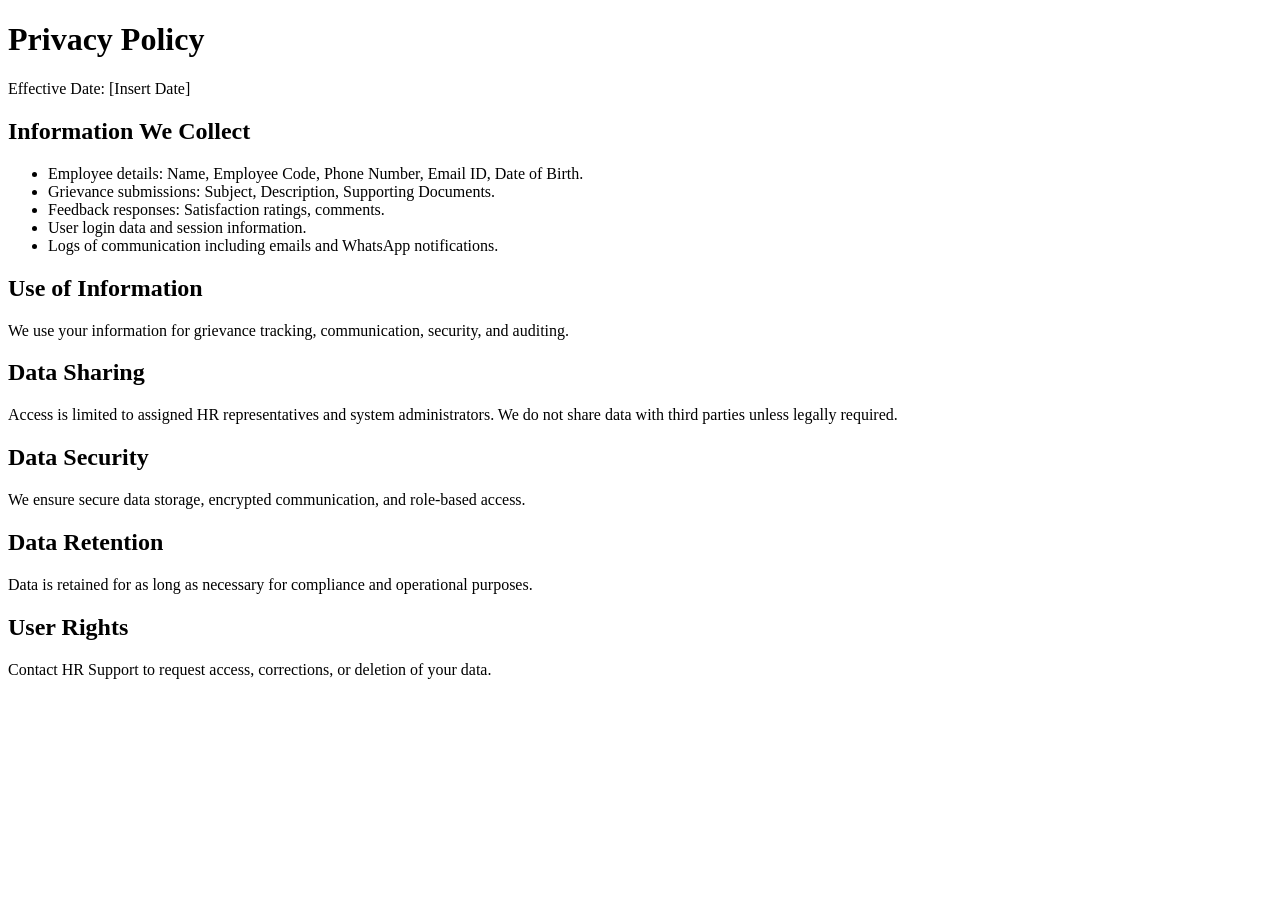
<file: templates/privacy.html>
<!DOCTYPE html>
<html>
<head>
    <title>Privacy Policy</title>
</head>
<body>
    <h1>Privacy Policy</h1>
    <p>Effective Date: [Insert Date]</p>

    <h2>Information We Collect</h2>
    <ul>
        <li>Employee details: Name, Employee Code, Phone Number, Email ID, Date of Birth.</li>
        <li>Grievance submissions: Subject, Description, Supporting Documents.</li>
        <li>Feedback responses: Satisfaction ratings, comments.</li>
        <li>User login data and session information.</li>
        <li>Logs of communication including emails and WhatsApp notifications.</li>
    </ul>

    <h2>Use of Information</h2>
    <p>We use your information for grievance tracking, communication, security, and auditing.</p>

    <h2>Data Sharing</h2>
    <p>Access is limited to assigned HR representatives and system administrators. We do not share data with third parties unless legally required.</p>

    <h2>Data Security</h2>
    <p>We ensure secure data storage, encrypted communication, and role-based access.</p>

    <h2>Data Retention</h2>
    <p>Data is retained for as long as necessary for compliance and operational purposes.</p>

    <h2>User Rights</h2>
    <p>Contact HR Support to request access, corrections, or deletion of your data.</p>
</body>
</html>
</file>
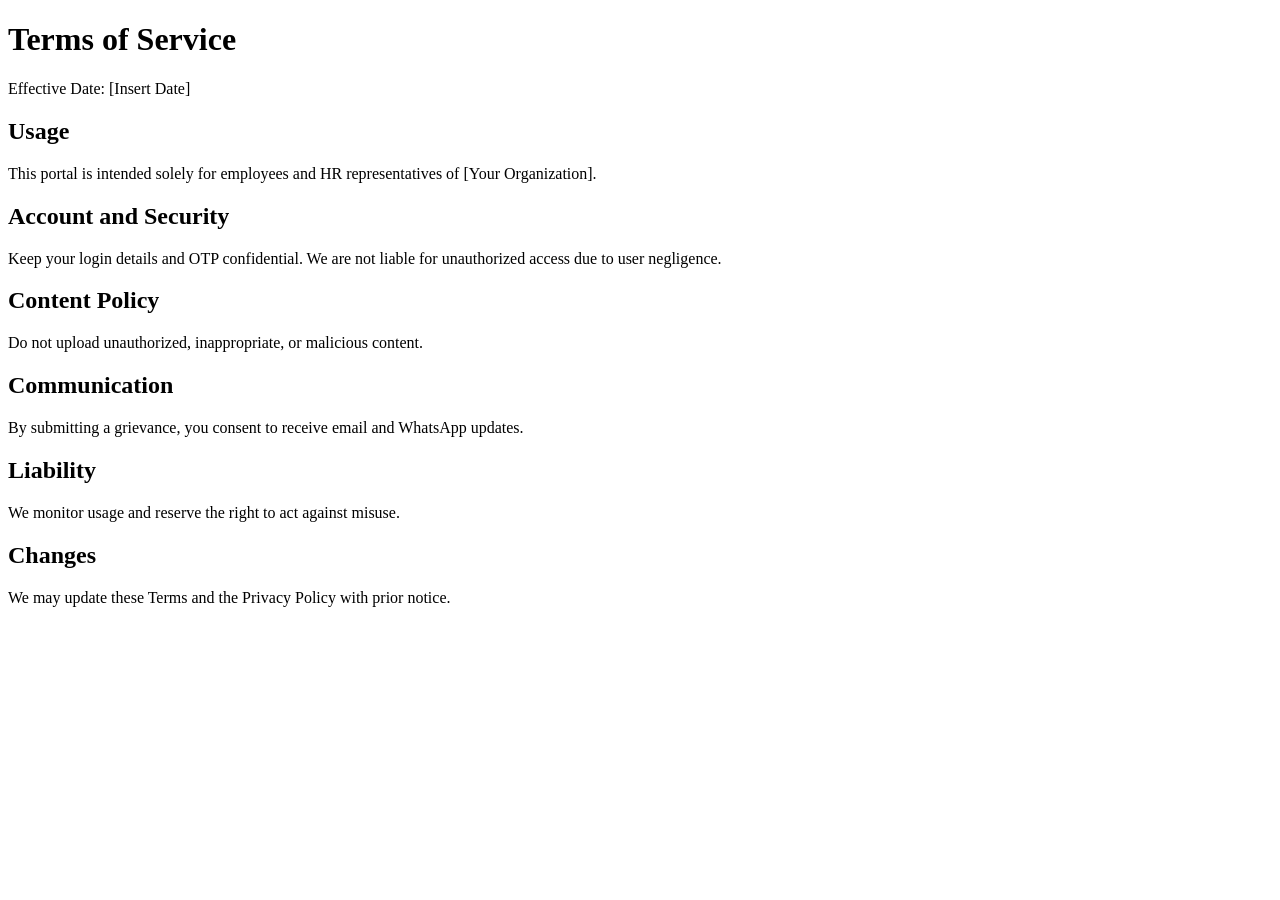
<file: templates/terms.html>
<!DOCTYPE html>
<html>
<head>
    <title>Terms of Service</title>
</head>
<body>
    <h1>Terms of Service</h1>
    <p>Effective Date: [Insert Date]</p>

    <h2>Usage</h2>
    <p>This portal is intended solely for employees and HR representatives of [Your Organization].</p>

    <h2>Account and Security</h2>
    <p>Keep your login details and OTP confidential. We are not liable for unauthorized access due to user negligence.</p>

    <h2>Content Policy</h2>
    <p>Do not upload unauthorized, inappropriate, or malicious content.</p>

    <h2>Communication</h2>
    <p>By submitting a grievance, you consent to receive email and WhatsApp updates.</p>

    <h2>Liability</h2>
    <p>We monitor usage and reserve the right to act against misuse.</p>

    <h2>Changes</h2>
    <p>We may update these Terms and the Privacy Policy with prior notice.</p>
</body>
</html>
</file>
